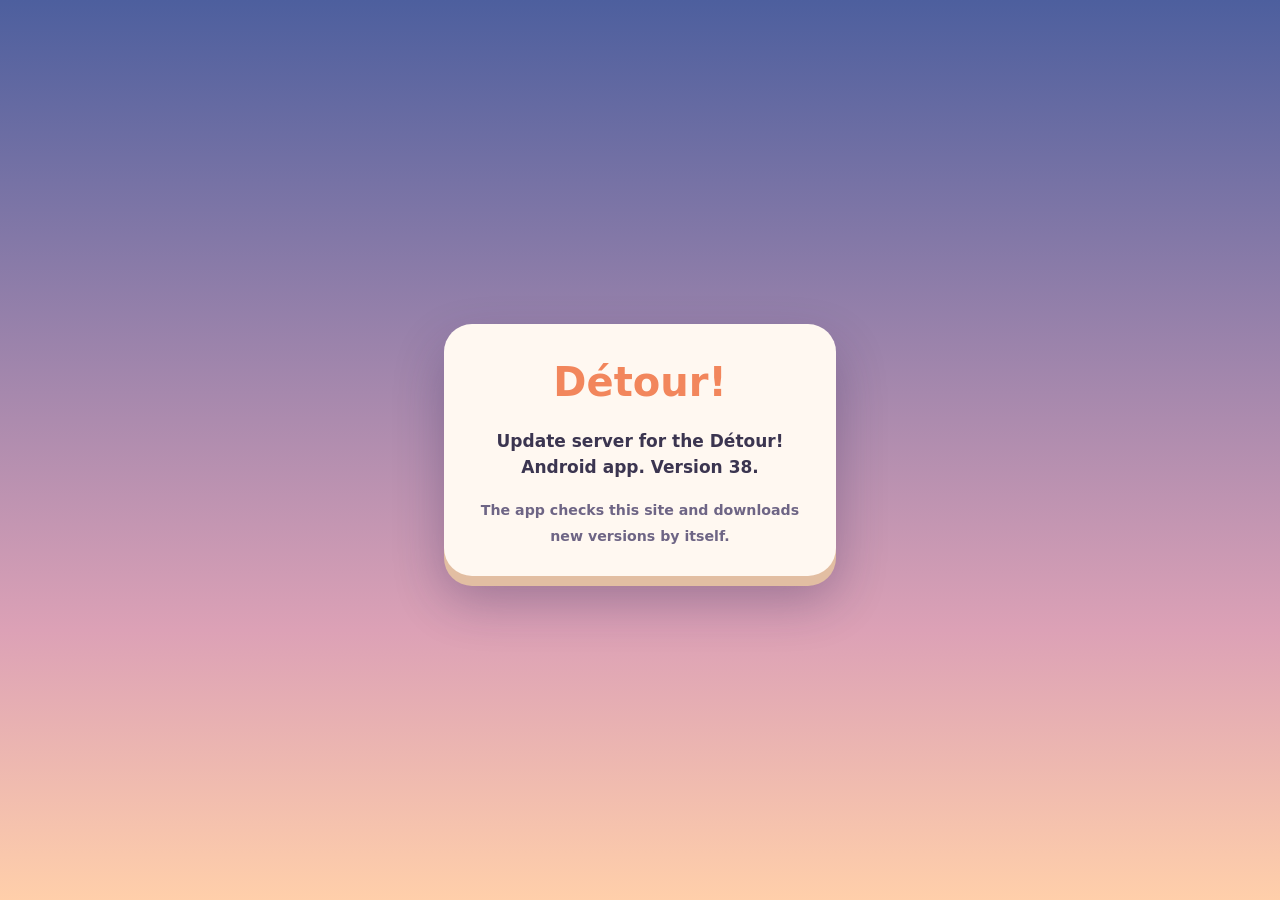
<file: index.html>
<!doctype html><html lang="en"><head><meta charset="utf-8">
<meta name="viewport" content="width=device-width,initial-scale=1"><title>Détour! updates</title>
<style>body{margin:0;min-height:100vh;display:grid;place-items:center;background:linear-gradient(#4d5f9e,#dca1b6 70%,#ffcfaa);font:600 17px/1.5 system-ui,sans-serif;color:#3b3550}
main{background:#fff8f1;border-radius:28px;padding:28px 26px;max-width:340px;margin:16px;text-align:center;box-shadow:0 10px 0 #e2bea2,0 24px 50px rgba(40,30,80,.3)}
h1{margin:0 0 6px;font-size:40px;color:#f2865c}small{color:#6e6585}</style></head><body><main><h1>Détour!</h1>
<p>Update server for the Détour! Android app. Version 38.</p>
<small>The app checks this site and downloads new versions by itself.</small></main></body></html>
</file>
